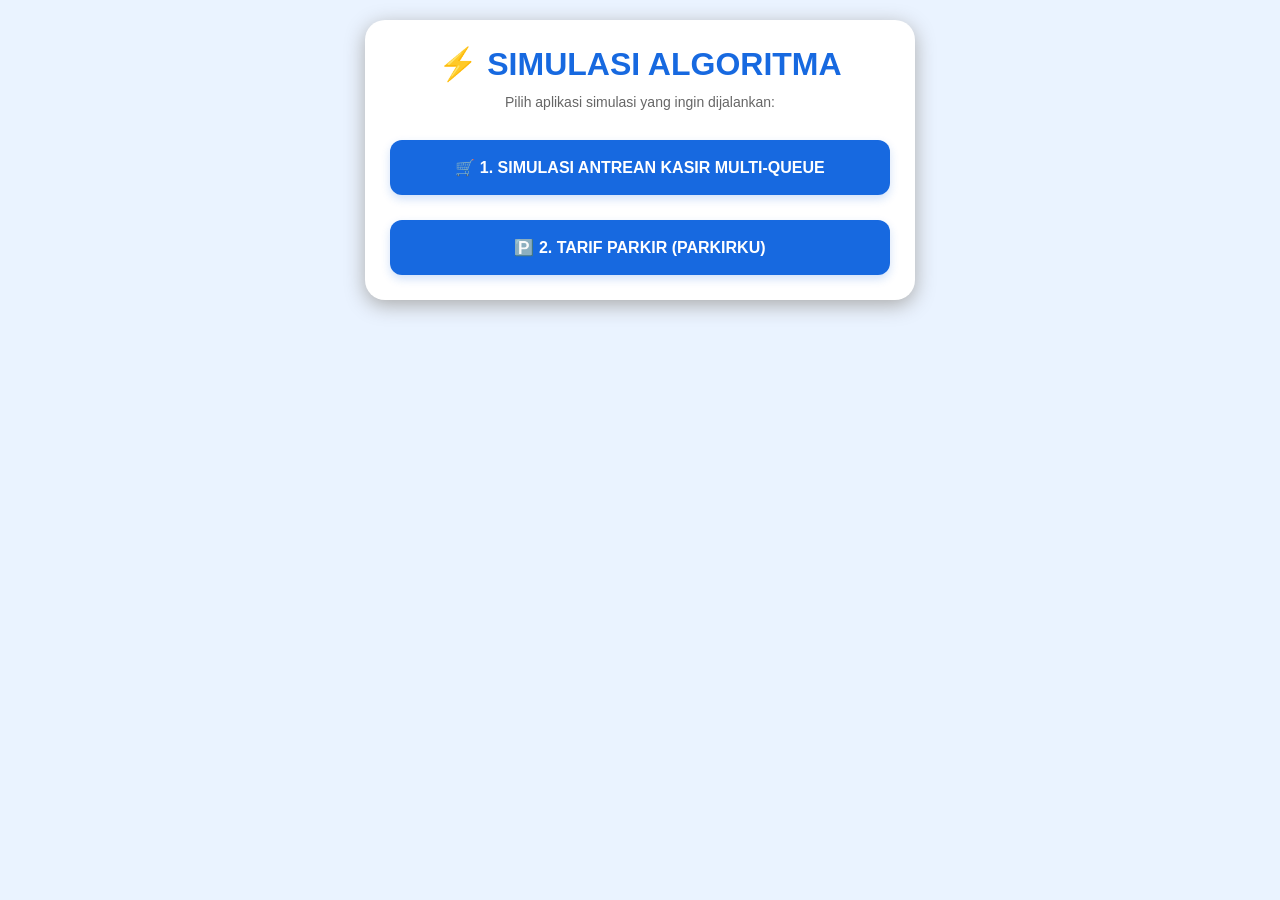
<file: index.html>
<!DOCTYPE html>
<html lang="id">

<head>
    <meta charset="UTF-8">
    <meta name="viewport" content="width=device-width, initial-scale=1.0">

    <title>ParkirKu & Simulasi Antrean Multi-Kasir</title>

    <!-- Hubungkan CSS -->
    <link rel="stylesheet" href="style.css">
</head>

<body>

    <div class="box">

        <!-- =========================
             MENU UTAMA
        ========================= -->
        <div id="menu-utama" class="tab-content active">

            <h1>⚡ SIMULASI ALGORITMA</h1>

            <p class="sub-title">
                Pilih aplikasi simulasi yang ingin dijalankan:
            </p>

            <div class="menu-grid">

                <button
                    class="btn-menu"
                    onclick="switchTab('kasir')">
                    🛒 1. SIMULASI ANTREAN KASIR MULTI-QUEUE
                </button>

                <button
                    class="btn-menu"
                    onclick="switchTab('parkir')">
                    🅿️ 2. TARIF PARKIR (PARKIRKU)
                </button>

            </div>

        </div>


        <!-- =========================
             STUDI KASUS 1:
             ANTREAN KASIR
        ========================= -->
        <div id="kasir-app" class="tab-content">

            <h2 style="text-align: center; color: #1769e0; margin-top: 0;">
                🛒 ANTREAN KASIR
            </h2>


            <!-- STEP 1 -->
            <div class="card-step">

                <h3>1. AMBIL NOMOR ANTREAN</h3>

                <p>
                    Pilih kategori antrean sesuai kebutuhan pelanggan:
                </p>

                <div style="display: flex; gap: 10px;">

                    <button
                        onclick="ambilNomorAntrean('Reguler')">
                        🟦 REGULER
                    </button>

                    <button
                        class="btn-prio"
                        onclick="ambilNomorAntrean('Prioritas')">
                        🟥 PRIORITAS
                    </button>

                </div>

                <div class="badge-last">
                    Nomor terakhir:
                    <span id="sNomorTerakhir">-</span>
                </div>


                <!-- ESTIMASI WAKTU -->
                <div
                    id="boxEstimasi"
                    class="estimation-box hidden">

                    🎟️ Ticket:
                    <b id="sTiketSaya">-</b>

                    <br>

                    ⏱️ Est. Waktu Tunggu:
                    <b id="sEstWaktu">0</b> menit

                    <br>

                    👥 Antrean di Depan:
                    <b id="sAntreanDepan">0</b> orang

                </div>

            </div>


            <!-- STEP 2 -->
            <div class="card-step">

                <h3>2. DAFTAR ANTREAN BERJALAN</h3>

                <div
                    id="boxDaftarAntrean"
                    class="queue-tags">

                    <span
                        style="
                            color: #94a3b8;
                            font-size: 13px;
                            font-style: italic;
                        ">
                        Belum ada antrean.
                    </span>

                </div>

            </div>


            <!-- STEP 3 & 4 -->
            <div class="card-step">

                <h3>3. PEMANGGILAN KASIR</h3>

                <div class="kasir-grid">


                    <!-- KASIR 1 -->
                    <div class="kasir-box">

                        <h4>🔴 KASIR 1 (PRIORITAS)</h4>

                        <div class="display-serving-mini">

                            <div
                                class="serving-number-mini serving-number-priority"
                                id="sKasir1">
                                -
                            </div>

                        </div>

                        <button
                            class="btn-prio"
                            style="
                                font-size: 12px;
                                padding: 8px;
                            "
                            onclick="panggilKasir(1)">
                            📣 PANGGIL
                        </button>

                    </div>


                    <!-- KASIR 2 -->
                    <div class="kasir-box">

                        <h4>🔵 KASIR 2 (REGULER)</h4>

                        <div class="display-serving-mini">

                            <div
                                class="serving-number-mini"
                                id="sKasir2">
                                -
                            </div>

                        </div>

                        <button
                            style="
                                font-size: 12px;
                                padding: 8px;
                            "
                            onclick="panggilKasir(2)">
                            📣 PANGGIL
                        </button>

                    </div>

                </div>

            </div>


            <!-- KEMBALI -->
            <button
                class="btn-back"
                onclick="switchTab('menu')">
                ← KEMBALI KE MENU UTAMA
            </button>

        </div>


        <!-- =========================
             STUDI KASUS 2:
             PARKIRKU
        ========================= -->
        <div id="parkir-app" class="tab-content">

            <h1>🅿️ ParkirKu</h1>

            <p
                class="tanggal"
                id="tanggal">
            </p>


            <!-- FORM TRANSAKSI -->
            <div class="form">


                <!-- JENIS KENDARAAN -->
                <label>
                    Jenis Kendaraan
                </label>

                <select id="kendaraan">

                    <option value="">
                        -- Pilih Kendaraan --
                    </option>

                    <option value="Mobil">
                        🚗 Mobil
                    </option>

                    <option value="Motor">
                        🏍️ Motor
                    </option>

                </select>


                <!-- NOMOR KENDARAAN -->
                <label>
                    Nomor Kendaraan
                </label>

                <input
                    type="text"
                    id="nomorKendaraan"
                    placeholder="Contoh: L 1234 AB"
                    style="text-transform: uppercase;"
                >


                <!-- JAM MASUK -->
                <label>
                    Jam Masuk
                </label>

                <input
                    type="time"
                    id="masuk"
                >


                <!-- JAM KELUAR -->
                <label>
                    Jam Keluar
                </label>

                <input
                    type="time"
                    id="keluar"
                >


                <!-- HITUNG TARIF -->
                <button onclick="hitung()">
                    💰 HITUNG TARIF
                </button>


                <!-- HASIL -->
                <div
                    id="hasil"
                    class="hasil hidden">

                    <b>Durasi:</b>
                    <span id="durasi"></span>

                    <br>
                    <br>

                    <b>Total Bayar:</b>
                    <span id="total"></span>


                    <!-- METODE PEMBAYARAN -->
                    <label>
                        Metode Pembayaran
                    </label>

                    <select
                        id="metode"
                        onchange="cekTunai()">

                        <option value="">
                            -- Pilih Pembayaran --
                        </option>

                        <option value="Tunai">
                            💵 Tunai
                        </option>

                        <option value="QRIS">
                            📱 QRIS
                        </option>

                        <option value="Debit">
                            💳 Debit
                        </option>

                    </select>


                    <!-- PEMBAYARAN TUNAI -->
                    <div
                        id="tunai"
                        class="hidden">

                        <label>
                            Uang Diterima
                        </label>

                        <input
                            type="number"
                            id="uang"
                            placeholder="Contoh: 20000"
                            oninput="kembalian()"
                        >

                        <div class="kembalian">

                            Kembalian:
                            <b id="kembali">
                                Rp0
                            </b>

                        </div>

                    </div>


                    <!-- BAYAR -->
                    <button onclick="bayar()">
                        ✅ BAYAR
                    </button>

                </div>

            </div>


            <!-- =========================
                 STRUK
            ========================= -->
            <div
                id="struk"
                class="struk hidden">

                <div class="struk-header">

                    <h2>PARKIRKU</h2>

                    <p>
                        PARKIR KENDARAAN
                    </p>

                    <p class="nomor-transaksi">

                        No. Transaksi:

                        <b id="sTransaksi"></b>

                    </p>

                </div>


                <div class="garis"></div>


                <div class="baris">

                    <span>
                        Tanggal
                    </span>

                    <span id="sTanggal"></span>

                </div>


                <div class="baris">

                    <span>
                        Waktu
                    </span>

                    <span id="sWaktu"></span>

                </div>


                <div class="garis"></div>


                <div class="baris">

                    <span>
                        Kendaraan
                    </span>

                    <span id="sKendaraan"></span>

                </div>


                <div class="baris">

                    <span>
                        No. Polisi
                    </span>

                    <span id="sNomor"></span>

                </div>


                <div class="baris">

                    <span>
                        Jam Masuk
                    </span>

                    <span id="sMasuk"></span>

                </div>


                <div class="baris">

                    <span>
                        Jam Keluar
                    </span>

                    <span id="sKeluar"></span>

                </div>


                <div class="baris">

                    <span>
                        Durasi
                    </span>

                    <span id="sDurasi"></span>

                </div>


                <div class="garis"></div>


                <div class="baris">

                    <span>
                        Metode
                    </span>

                    <span id="sMetode"></span>

                </div>


                <div class="baris total">

                    <span>
                        TOTAL
                    </span>

                    <span id="sTotal"></span>

                </div>


                <!-- KHUSUS TUNAI -->
                <div
                    id="strukTunai"
                    class="hidden">

                    <div class="baris">

                        <span>
                            Uang
                        </span>

                        <span id="sUang"></span>

                    </div>

                    <div class="baris">

                        <span>
                            Kembalian
                        </span>

                        <span id="sKembalian"></span>

                    </div>

                </div>


                <div class="garis"></div>


                <div class="terima">

                    <b>
                        TERIMA KASIH
                    </b>

                    <p>
                        Simpan struk ini sebagai bukti pembayaran.
                    </p>

                    <p>
                        Selamat berkendara 🙏
                    </p>

                </div>


                <!-- TOMBOL STRUK -->
                <div class="tombol-struk">

                    <button
                        class="btn-cetak"
                        onclick="cetakStruk()">
                        🖨️ CETAK STRUK
                    </button>

                    <button
                        class="btn-baru"
                        onclick="baru()">
                        🔄 TRANSAKSI SELANJUTNYA
                    </button>

                </div>

            </div>


            <!-- KEMBALI KE MENU -->
            <button
                class="btn-back"
                onclick="switchTab('menu')">
                ← KEMBALI KE MENU UTAMA
            </button>

        </div>

    </div>


    <!-- Hubungkan JavaScript -->
    <script src="script.js"></script>

</body>

</html>
</file>
<file: style.css>
* {
    box-sizing: border-box;
}


body {
    font-family: Arial, sans-serif;
    background: #eaf3ff;
    margin: 0;
    padding: 20px;
}


.box {
    max-width: 550px;
    margin: auto;
    background: white;
    padding: 25px;
    border-radius: 20px;
    box-shadow: 0 5px 20px #aaa;
}


h1 {
    text-align: center;
    color: #1769e0;
    margin-top: 0;
}


.sub-title {
    text-align: center;
    color: #666;
    margin-top: -10px;
    margin-bottom: 20px;
    font-size: 14px;
}


/* =========================
   NAVIGATION & MENU
========================= */

.tab-content {
    display: none;
}


.tab-content.active {
    display: block;
}


.menu-grid {
    display: flex;
    flex-direction: column;
    gap: 15px;
    margin-top: 20px;
}


.btn-menu {
    padding: 18px;
    background: #1769e0;
    color: white;
    border: none;
    border-radius: 12px;
    font-size: 16px;
    font-weight: bold;
    cursor: pointer;
    text-align: center;
    box-shadow: 0 4px 10px rgba(23, 105, 224, 0.2);
    transition: 0.2s;
}


.btn-menu:hover {
    background: #0d54bd;
}


.btn-back {
    background: #2563eb !important;
    margin-top: 25px !important;
}


/* =========================
   STYLE ANTREAN KASIR
========================= */

.card-step {
    background: #ffffff;
    border: 1px solid #e2e8f0;
    border-radius: 14px;
    padding: 16px;
    margin-bottom: 15px;
    box-shadow: 0 2px 8px rgba(0, 0, 0, 0.04);
}


.card-step h3 {
    margin: 0 0 8px 0;
    font-size: 15px;
    color: #1e293b;
    text-transform: uppercase;
}


.card-step p {
    margin: 0 0 12px 0;
    font-size: 12px;
    color: #64748b;
}


.badge-last {
    text-align: center;
    font-size: 12px;
    color: #64748b;
    margin-top: 8px;
    font-weight: bold;
}


/* =========================
   ESTIMASI WAKTU
========================= */

.estimation-box {
    background: #f0f9ff;
    border: 1px dashed #0284c7;
    border-radius: 10px;
    padding: 12px;
    margin-top: 12px;
    font-size: 13px;
    color: #0369a1;
}


.estimation-box b {
    color: #0284c7;
}


/* =========================
   QUEUE
========================= */

.queue-tags {
    display: flex;
    flex-wrap: wrap;
    gap: 8px;
}


.tag-item {
    padding: 6px 12px;
    border-radius: 8px;
    font-weight: bold;
    font-size: 13px;
}


.tag-reguler {
    background: #eff6ff;
    color: #1769e0;
    border: 1px solid #bfdbfe;
}


.tag-prioritas {
    background: #fef2f2;
    color: #dc2626;
    border: 1px solid #fecaca;
}


/* =========================
   KASIR
========================= */

.kasir-grid {
    display: grid;
    grid-template-columns: 1fr 1fr;
    gap: 12px;
}


.kasir-box {
    background: #f8fafc;
    border: 1px solid #e2e8f0;
    border-radius: 10px;
    padding: 12px;
    text-align: center;
}


.kasir-box h4 {
    margin: 0 0 8px 0;
    font-size: 13px;
    color: #334155;
}


.display-serving-mini {
    padding: 10px;
    background: white;
    border-radius: 8px;
    border: 1px dashed #cbd5e1;
    margin-bottom: 10px;
}


.serving-number-mini {
    font-size: 24px;
    font-weight: bold;
    color: #1769e0;
}


.serving-number-priority {
    color: #dc2626 !important;
}


/* =========================
   STYLE PARKIRKU
========================= */

label {
    font-weight: bold;
    display: block;
    margin-top: 15px;
}


input,
select {
    width: 100%;
    padding: 12px;
    margin-top: 5px;
    border: 1px solid #ccc;
    border-radius: 8px;
    font-size: 15px;
}


button {
    width: 100%;
    padding: 13px;
    margin-top: 10px;
    border: none;
    border-radius: 8px;
    background: #1769e0;
    color: white;
    font-weight: bold;
    cursor: pointer;
    font-size: 15px;
}


button:hover {
    background: #0d54bd;
}


.btn-prio {
    background: #dc2626 !important;
}


.btn-prio:hover {
    background: #b91c1c !important;
}


.hasil {
    background: #eef5ff;
    padding: 15px;
    margin-top: 20px;
    border-radius: 10px;
}


.hidden {
    display: none;
}


.kembalian {
    background: #e8f8ef;
    padding: 12px;
    margin-top: 10px;
    border-radius: 8px;
}


.tanggal {
    text-align: center;
    color: #666;
}


/* =========================
   STRUK PARKIR
========================= */

.struk {
    width: 320px;
    margin: 25px auto 0;
    padding: 20px 18px;
    background: white;
    border: 1px solid #ddd;
    box-shadow: 0 3px 12px #ccc;
    font-family: "Courier New", monospace;
    font-size: 13px;
    color: #111;
}


.struk-header {
    text-align: center;
}


.struk-header h2 {
    margin: 0;
    font-size: 22px;
}


.struk-header p {
    margin: 4px 0;
}


.garis {
    border-top: 1px dashed #000;
    margin: 12px 0;
}


.baris {
    display: flex;
    justify-content: space-between;
    gap: 10px;
    margin: 6px 0;
}


.baris span:last-child {
    text-align: right;
}


.total {
    font-size: 16px;
    font-weight: bold;
    margin-top: 10px;
}


.terima {
    text-align: center;
    margin-top: 15px;
}


.nomor-transaksi {
    text-align: center;
    font-size: 12px;
}


.btn-cetak {
    background: #222;
}


.btn-baru {
    background: #16a34a;
}


/* =========================
   PRINT
========================= */

@media print {

    @page {
        size: 80mm auto;
        margin: 0;
    }


    body {
        background: white;
        margin: 0;
        padding: 0;
    }


    .box {
        width: 100%;
        max-width: none;
        margin: 0;
        padding: 0;
        box-shadow: none;
        border-radius: 0;
    }


    h1,
    .sub-title,
    .tanggal,
    .form,
    .btn-back,
    #kasir-app {
        display: none !important;
    }


    .struk {
        display: block !important;
        width: 80mm;
        margin: 0;
        padding: 5mm;
        border: none;
        box-shadow: none;
        font-size: 12px;
    }


    .tombol-struk {
        display: none !important;
    }

}
</file>
